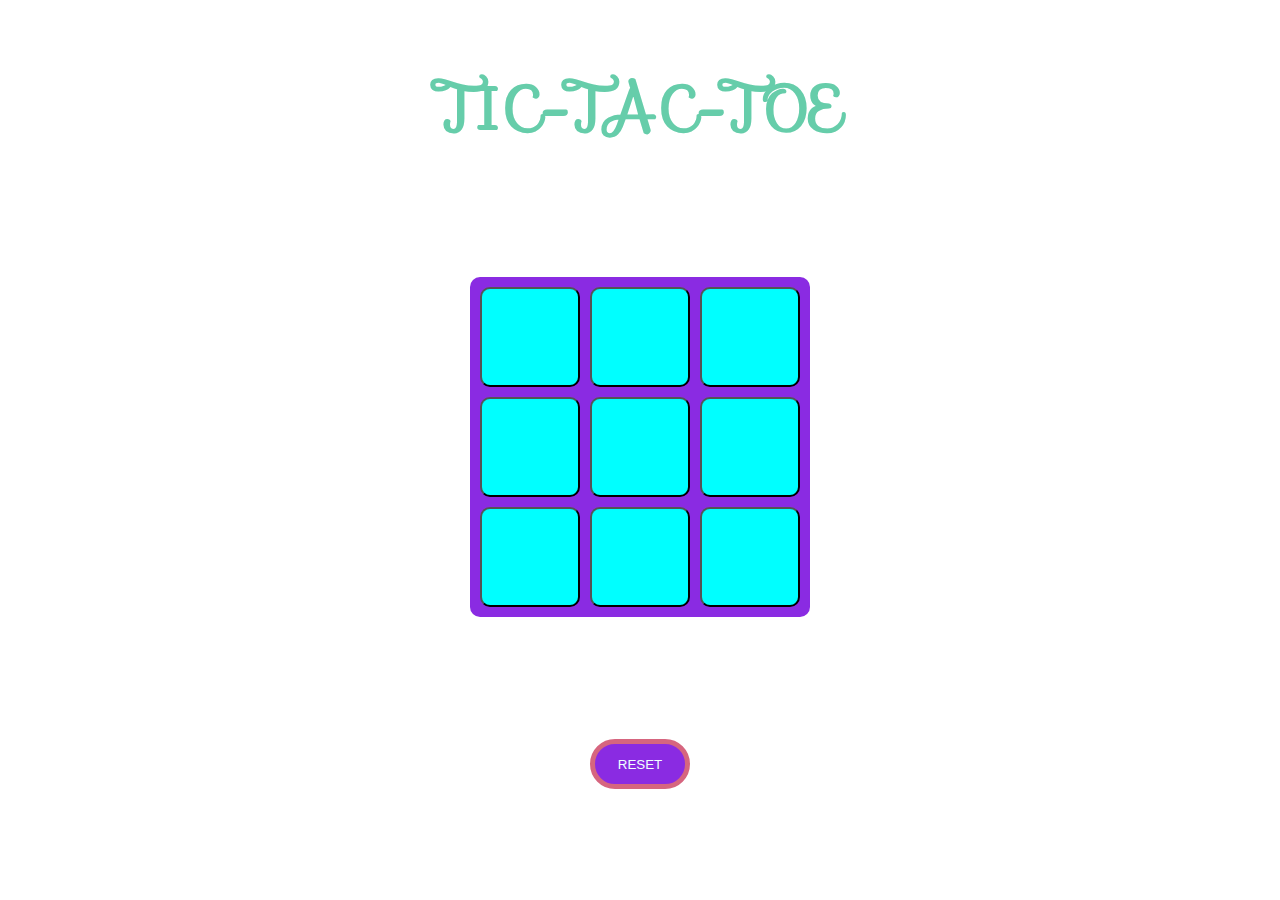
<file: index.html>
<!DOCTYPE html>
<html lang="en">
<head>
    <meta charset="UTF-8">
    <meta name="viewport" content="width=device-width, initial-scale=1.0">
    <title>TIC-TAC-TOE</title>
    <link rel="stylesheet" href="style.css">
    <link rel="stylesheet" href="https://fonts.googleapis.com/css?family=Sofia">
    <link rel="stylesheet" href="https://fonts.googleapis.com/css?family=Kanit">
    <link rel="stylesheet" href="https://fonts.googleapis.com/css?family=Akaya Kanadaka">
</head>
<body>
    <h1>TIC-TAC-TOE</h1>
    <div class="msghide">TURN O</div>
    <div class="container">
        <button class="boxes" id="1"></button>
        <button class="boxes" id="2"></button>
        <button class="boxes" id="3"></button>
        <button class="boxes" id="4"></button>
        <button class="boxes" id="5"></button>
        <button class="boxes" id="6"></button>
        <button class="boxes" id="7"></button>
        <button class="boxes" id="8"></button>
        <button class="boxes" id="9"></button>
    </div>
    <div class="btncon">
    <button class="btn reset">RESET</button>
    <button class="btn newbtn">NEW GAME</button>
    </div>
    <script src="logic.js"></script>
</body>
</html>
</file>
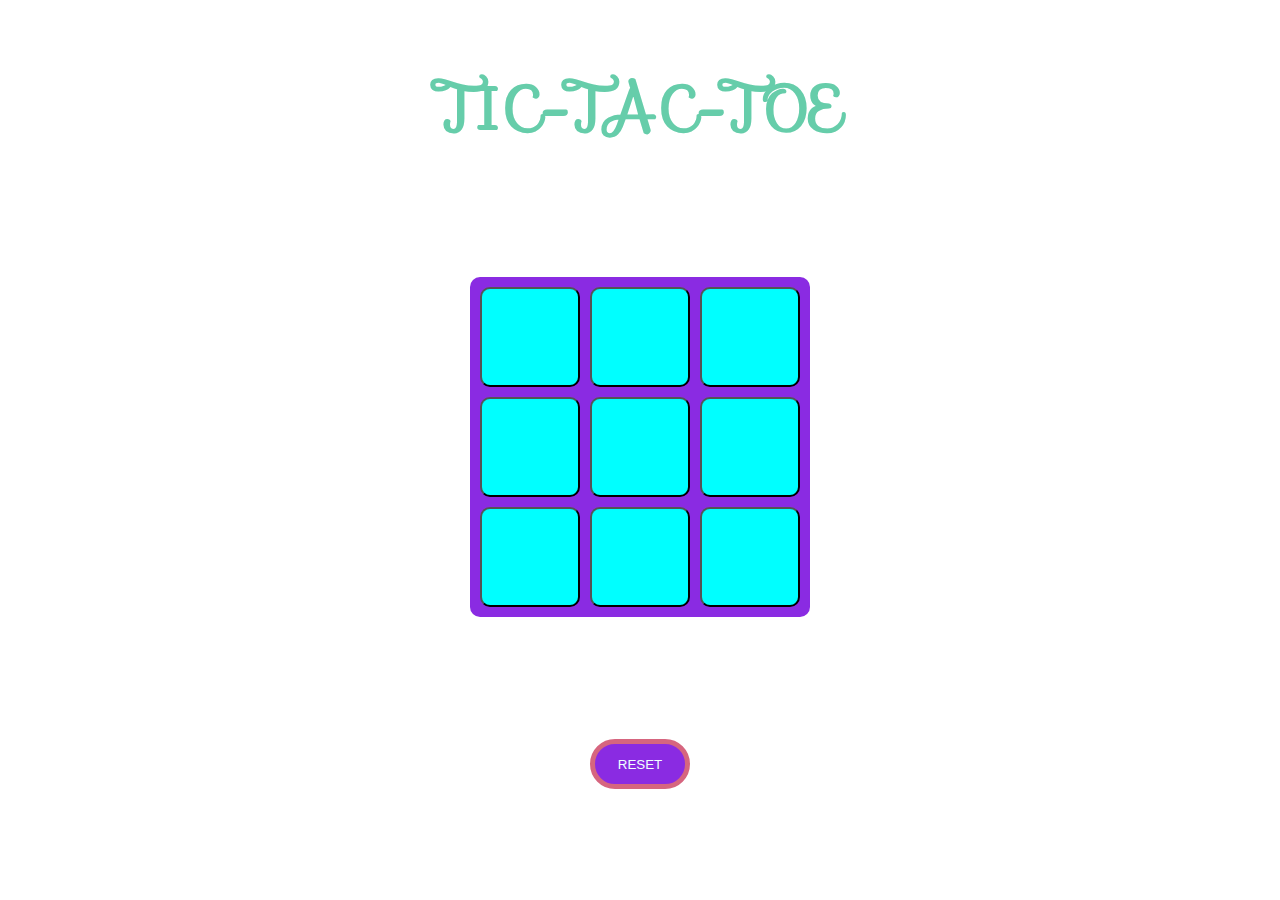
<file: body.html>
<!DOCTYPE html>
<html lang="en">
<head>
    <meta charset="UTF-8">
    <meta name="viewport" content="width=device-width, initial-scale=1.0">
    <title>TIC-TAC-TOE</title>
    <link rel="stylesheet" href="style.css">
    <link rel="stylesheet" href="https://fonts.googleapis.com/css?family=Sofia">
    <link rel="stylesheet" href="https://fonts.googleapis.com/css?family=Kanit">
    <link rel="stylesheet" href="https://fonts.googleapis.com/css?family=Akaya Kanadaka">
</head>
<body>
    <h1>TIC-TAC-TOE</h1>
    <div class="msghide">TURN O</div>
    <div class="container">
        <button class="boxes" id="1"></button>
        <button class="boxes" id="2"></button>
        <button class="boxes" id="3"></button>
        <button class="boxes" id="4"></button>
        <button class="boxes" id="5"></button>
        <button class="boxes" id="6"></button>
        <button class="boxes" id="7"></button>
        <button class="boxes" id="8"></button>
        <button class="boxes" id="9"></button>
    </div>
    <div class="btncon">
    <button class="btn reset">RESET</button>
    <button class="btn newbtn">NEW GAME</button>
    </div>
    <script src="logic.js"></script>
</body>
</html>
</file>
<file: style.css>
*{
    margin: 0px;
    padding: 0px;
    box-sizing: border-box;
}
html{
    font-size: 62.5%;
}
h1{
    font-family: Sofia;
    font-size: 6rem;
    color: mediumaquamarine;
    
}
.msg{
    width: 50rem;
    height: 10rem;
    font-family: Akaya Kanadaka;
    color: cadetblue;
    font-size: 7rem;
    display: grid;
    place-items: center;
}
.msghide{
    display: none;
}
body{
    display: grid;
    place-items: center;
    justify-content: center;
    width: 100vw;
    height: 100vh;
    gap: 0;
}
.container{
    height: 34rem;
    width: 34rem;
    background-color: blueviolet;
    display: grid;
    grid-template-columns: repeat(3,1fr);
    align-items: center;
    justify-content: center;
    gap: 10px;
    padding: 1rem;
    
    border-radius: 1rem;
}
.boxes{
    background-color: aqua;
    width: 10rem;
    aspect-ratio: 1;
    border-radius: 1rem;
    font-size: 4rem;
    color: rgb(25, 35, 53);
    font-family: Kanit;
    display: flex;
    align-items: center;
    justify-content: center;
    
}
.btn{
    width: 10rem;
    height: 5rem;
    border-radius: 5rem;
    border:0.5rem solid rgb(214, 101, 127);
    background-color: blueviolet;
    color: azure;
    margin: 5rem;
    margin-top: 0rem;
}
.newbtn{
    display: none;
}
</file>
